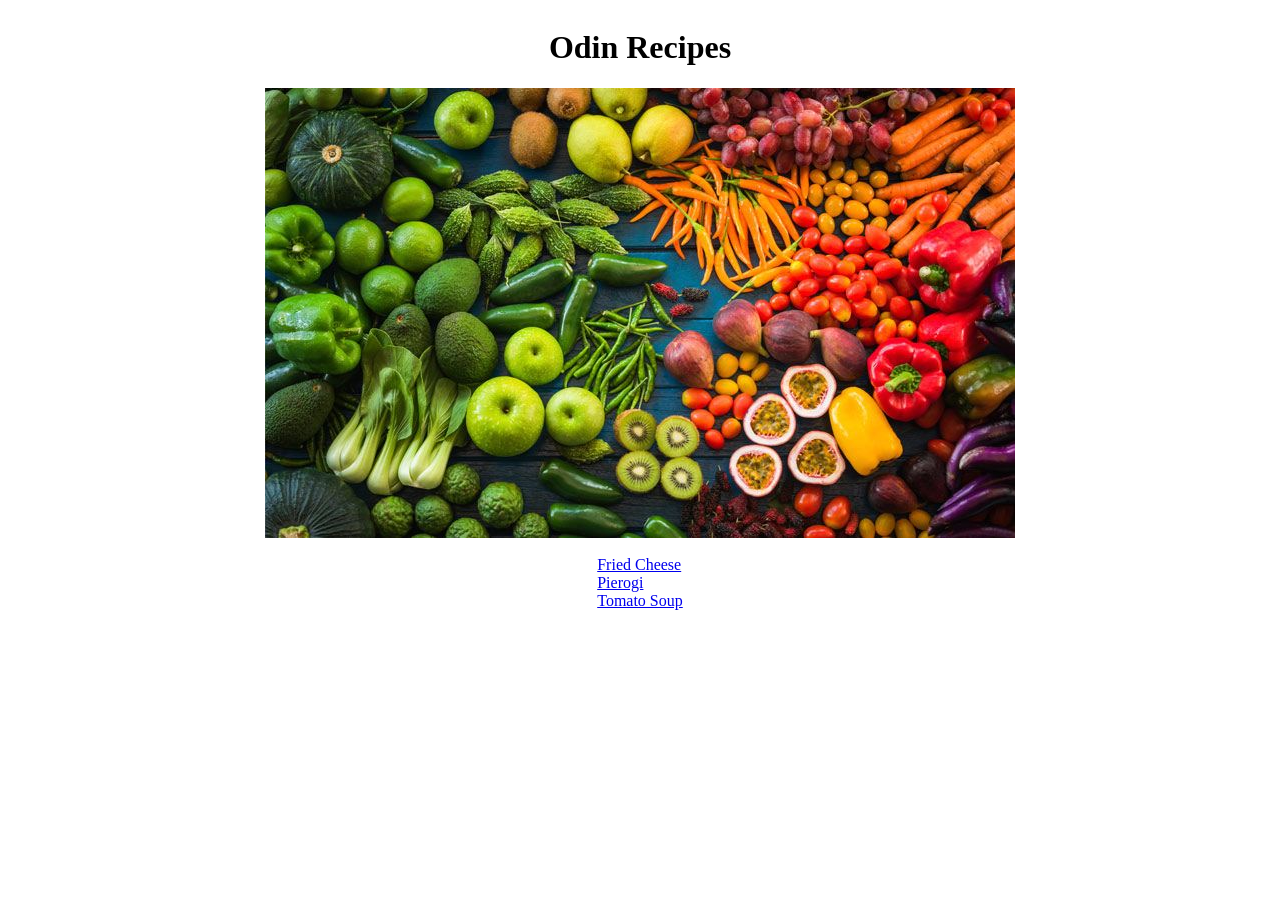
<file: index.html>
<!DOCTYPE html>
<html lang="en">
<head>
    <meta charset="UTF-8">
    <meta http-equiv="X-UA-Compatible" content="IE=edge">
    <meta name="viewport" content="width=<device-width>, initial-scale=1.0">
    <link rel="stylesheet" href="styles.css">
    <title>Document</title>
</head>
<body>
    <h1>Odin Recipes</h1>
    <img src="/Photos/sezonowe-warzywa-i-owoce-dlaczego-warto-je-kupowac-i-jesc.jpg" alt="wegetables and cooking ingredients" class="obraz">
    <div class="przepisy">
    <br>
    <a href="./recipes/fried_cheese.html">Fried Cheese</a>
    <br>
    <a href="./recipes/pierogi.html">Pierogi</a>
    <br>
    <a href="./recipes/tomato_soup.html">Tomato Soup</a>
    </div>
</body>
</html>
</file>
<file: styles.css>
body {
    display: flex;
    flex-direction: column;
    align-items: center;
    flex: 1;
}
img {
    max-width: fit-content;
}
</file>
